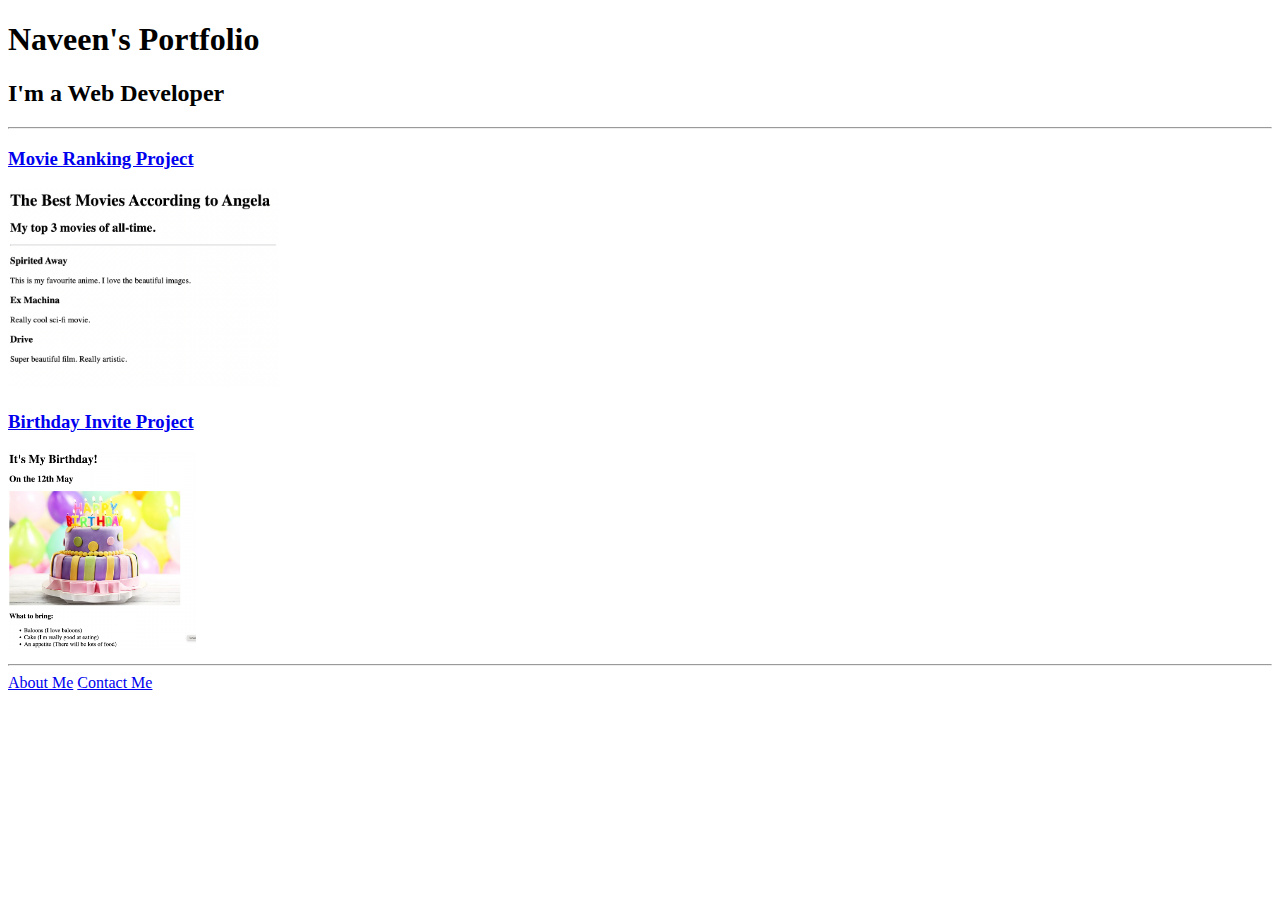
<file: 4.3 HTML Porfolio Project/index.html>
<!-- TODO 1: Create the HTML Boilerplate -->

<!-- TODO 2: Add Your previous projects' HTML into the public folder -->

<!-- TODO 3: Take screenshots of your project previews and add the images to the images folder -->

<!-- TODO 4: Add titles/subtitles etc. -->

<!-- TODO 5: Add a link to the project pages -->

<!-- TODO 6: Add images to show the project previews
HINT for TODO 6: You can use the height attribute set to 200 to make the image smaller:
https://developer.mozilla.org/en-US/docs/Web/HTML/Element/img#attr-height -->

<!-- TODO 7: Add the Contact Me and About Me page links -->

<!DOCTYPE html>
<html lang="en">
<head>
    <meta charset="UTF-8">
    <title>Portfolio</title>
</head>
<body>
    <h1>Naveen's Portfolio</h1>
    <h2>I'm a Web Developer</h2>
    
    <hr/>

    <h3><a href="./public/movie-ranking.html">Movie Ranking Project</a></h3>
    <img src="./assets/images/movie-ranking.png" height="200">

    <a href="./public/birthday-invite.html"><h3>Birthday Invite Project</h3></a>
    <img src="./assets/images/birthday-invite.png" height="200">
    
    <hr/>

    <a href="./public/about.html">About Me</a>
    <a href="./public/contact.html">Contact Me</a>


</body>
</html>
</file>
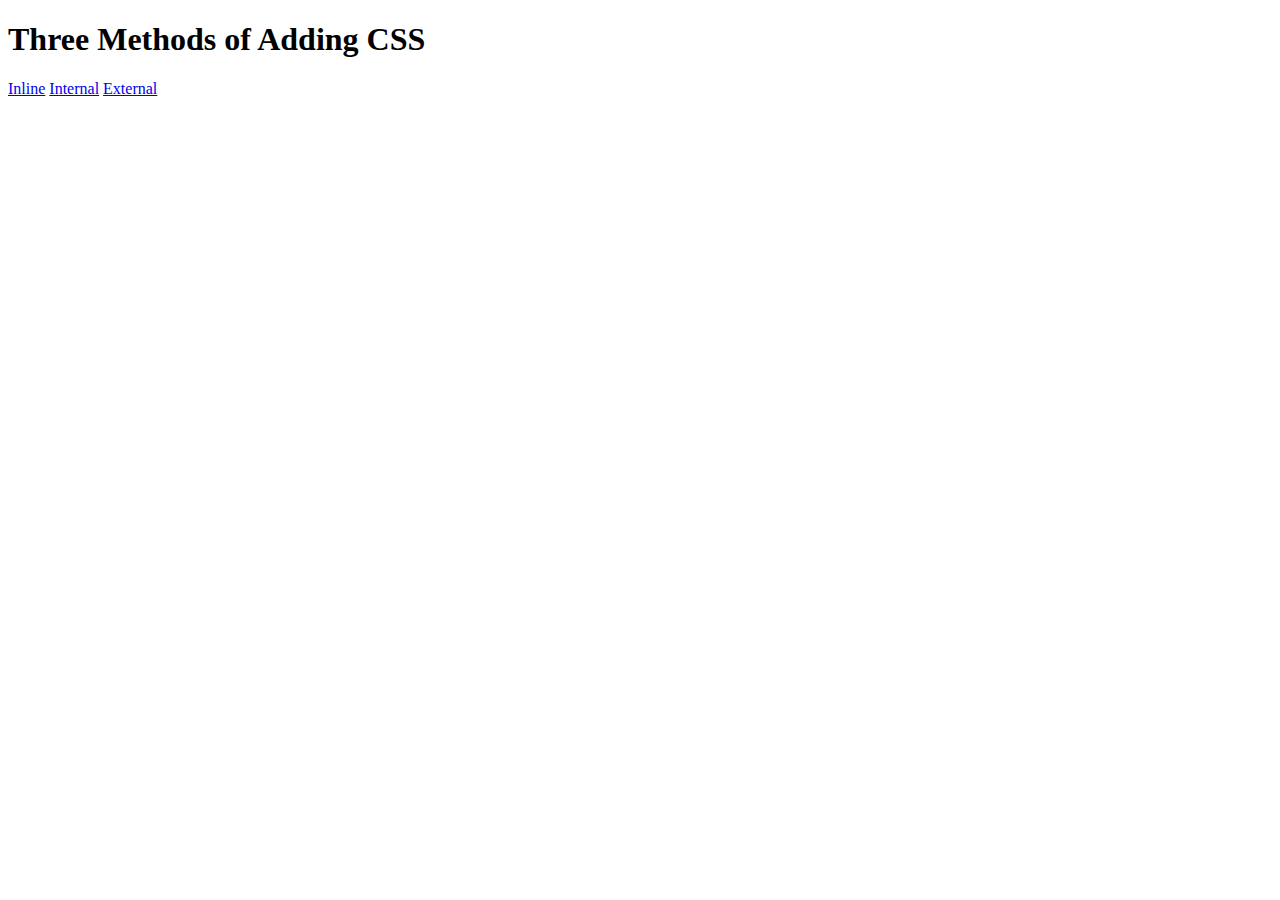
<file: 5.1. Adding CSS/index.html>
<!DOCTYPE html>
<html lang="en">

<head>
  <meta charset="UTF-8">
  <title>Adding CSS</title>
</head>

<body>
  <h1>Three Methods of Adding CSS</h1>
  <!-- Create 3 Links to The 3 Webpages: inline, internal and external -->
   <a href="./inline.html">Inline</a>
   <a href="./internal.html">Internal</a>
   <a href="./external.html">External</a>

</body>

</html>
</file>
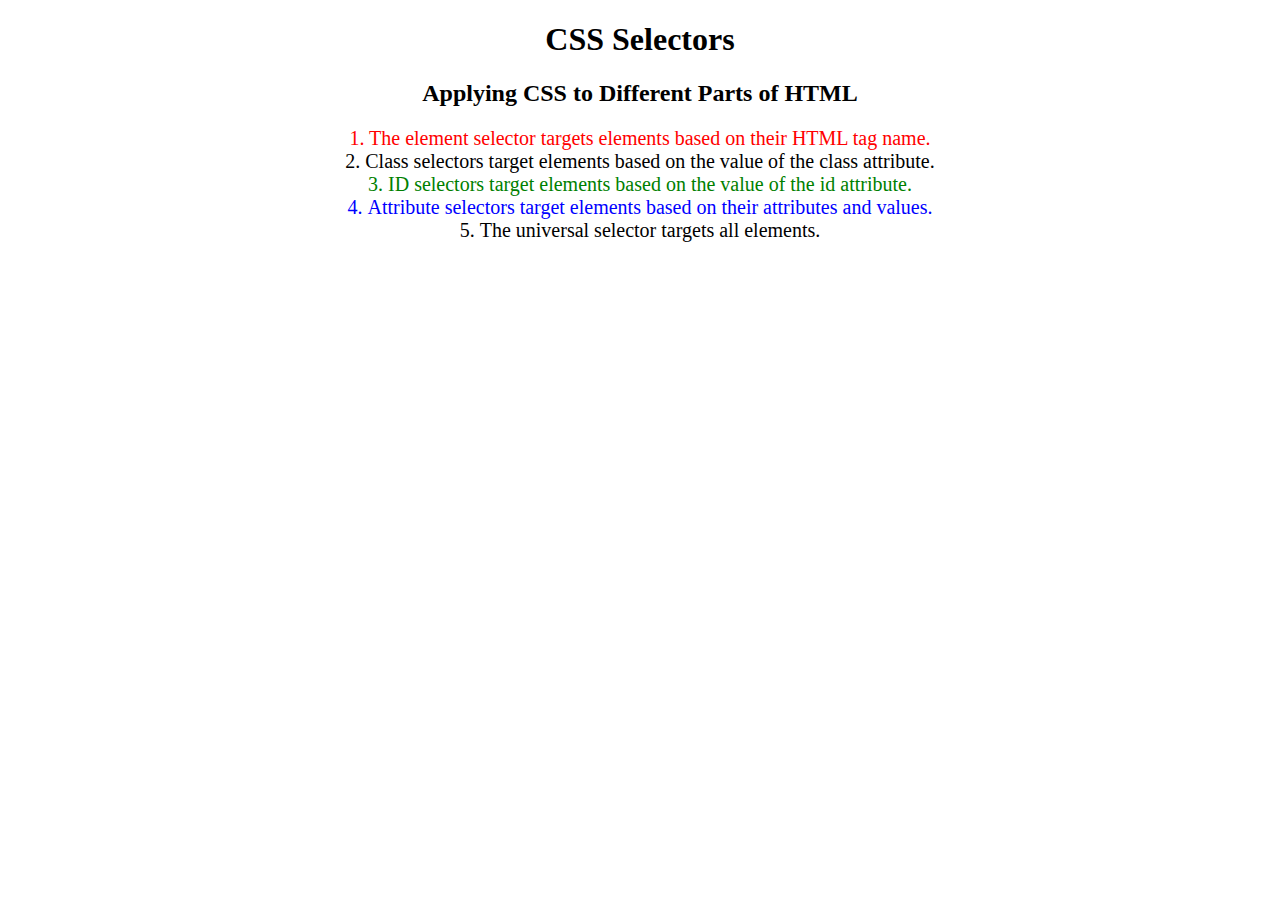
<file: 5.3 CSS Selectors/index.html>
<!DOCTYPE html>
<html lang="en">

<head>
  <meta charset="UTF-8">
  <title>CSS Selectors</title>
  <link rel="stylesheet" href="./style.css" />
</head>

<body>
  <h1>CSS Selectors</h1>
  <h2>Applying CSS to Different Parts of HTML</h2>
  <!-- TODO 1: Set the CSS for all paragraph tags to "color: red" -->
  <p class="note">1. The element selector targets elements based on their HTML tag name.</p>

  <ol>
    <!-- TODO 2: Set the CSS for all elements with a class of "note" to "font-size: 20px" -->
    <li class="note" value="2">Class selectors target elements based on the value of the class attribute.</li>

    <!-- TODO 3: Set the CSS for the element with an id of "id-selector-demo" to "color: green" -->
    <li class="note" id="id-selector-demo" value="3">ID selectors target elements based on the value of the id
      attribute.</li>

    <!-- TODO 4: Set the CSS for the li elements that have the "value" attribute set to "4" to have "color: blue" -->
    <li class="note"  value="4">Attribute selectors target elements based on their attributes and values.</li>

    <!-- TODO 5: Set all elements to have "text-align: center" -->
    <li class="note" value="5">The universal selector targets all elements.</li>
  </ol>
</body>

</html>
</file>
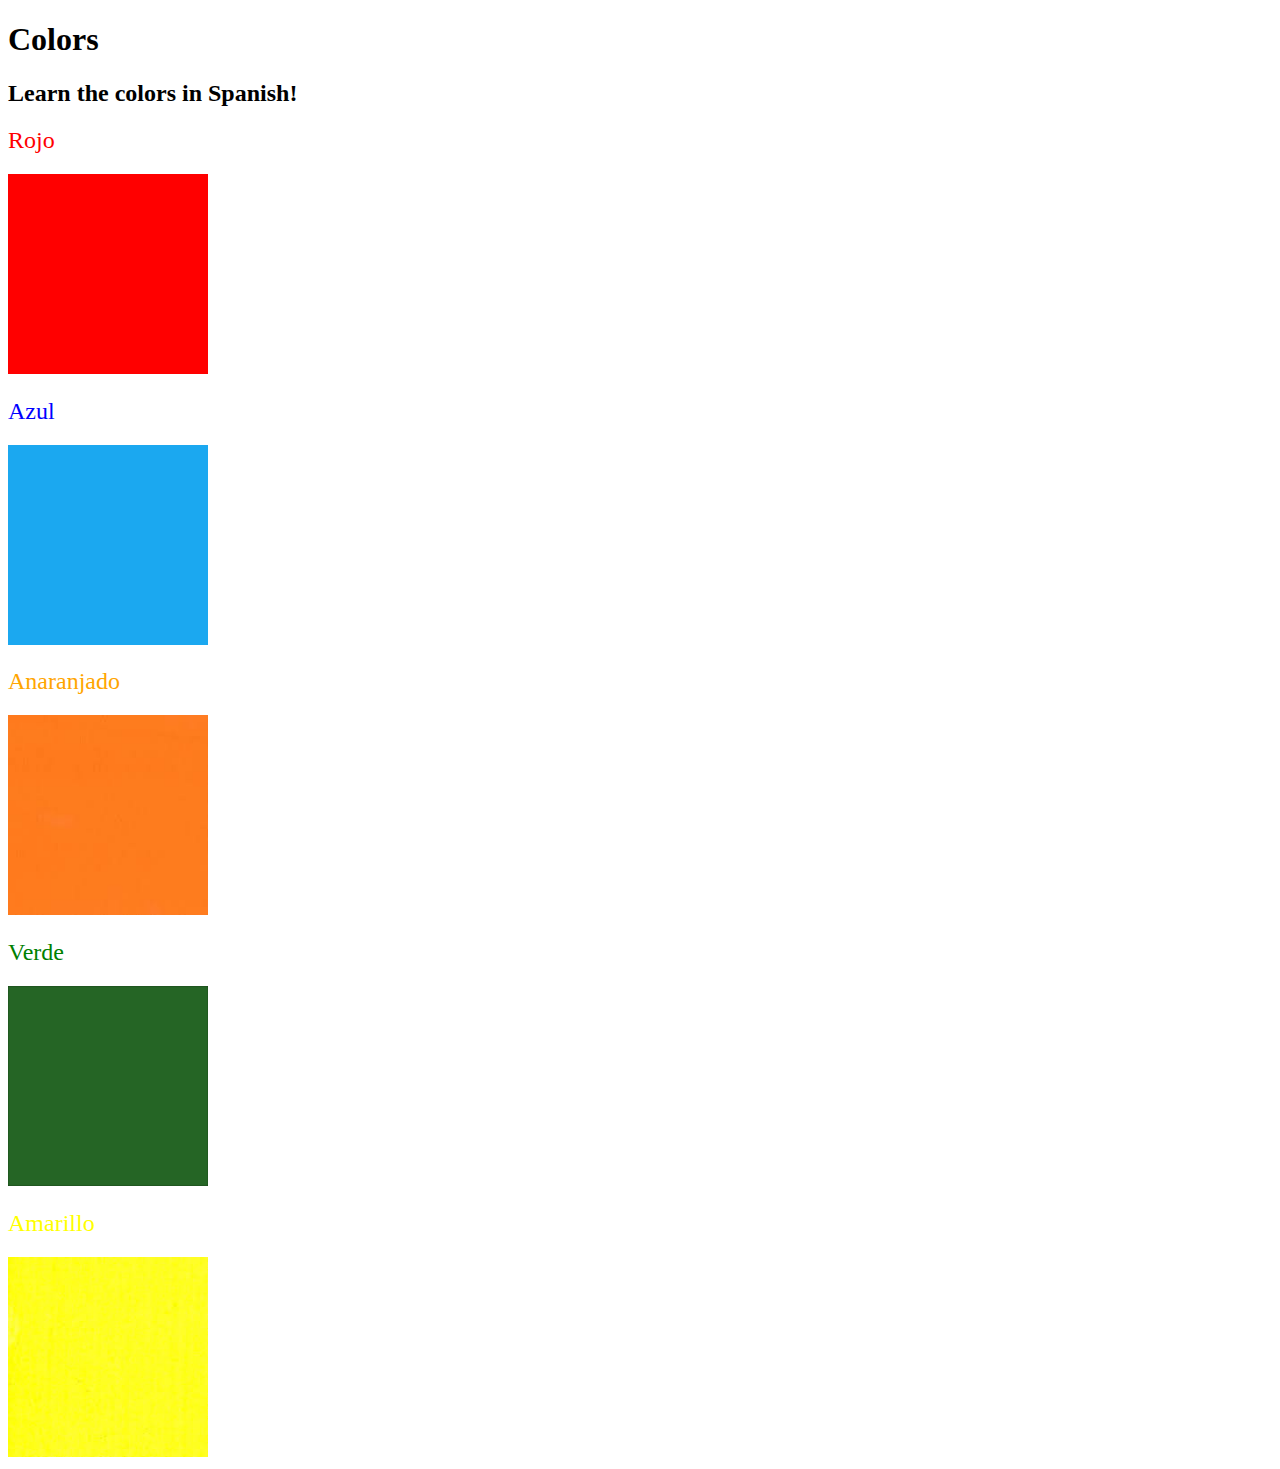
<file: 5.4+Color+Vocab+Project/index.html>
<!DOCTYPE html>
<html lang="en">
  <head>
    <meta charset="UTF-8" />
    <title>Spanish Vocabulary</title>
    <link rel="stylesheet" href="./style.css" />
  </head>

  <body>
    <h1>Colors</h1>
    <h2>Learn the colors in Spanish!</h2>
    <h2 class="color-title" id="red">Rojo</h2>
    <img src="./assets/images/red.png" alt="red" />

    <h2 class="color-title" id="blue">Azul</h2>
    <img src="./assets/images/blue.png" alt="blue" />

    <h2 class="color-title" id="orange">Anaranjado</h2>
    <img src="./assets/images/orange.png" alt="orange" />

    <h2 class="color-title" id="green">Verde</h2>
    <img src="./assets/images/green.png" alt="green" />

    <h2 class="color-title" id="yellow">Amarillo</h2>
    <img src="./assets/images/yellow.png" alt="yellow" />
  </body>
</html>

<!-- 
TODOs
IMPORTANT: You should not need to make ANY CHANGES to index.html
All code should be written in your CSS file.

1. Create a CSS file and incorporate it as an external stylesheet.
2. Use CSS to style each of the color titles to meaning. 
Hint: Use the id to help if you don't know the words in spanish.
3. Use CSS to change all the color titles to have "font-weight: normal;"
4. Use CSS (not HTML) to make all the images 200px heigh and 200px wide. 
Hint: 
https://developer.mozilla.org/en-US/docs/Web/CSS/height
https://developer.mozilla.org/en-US/docs/Web/CSS/width
-->
</file>
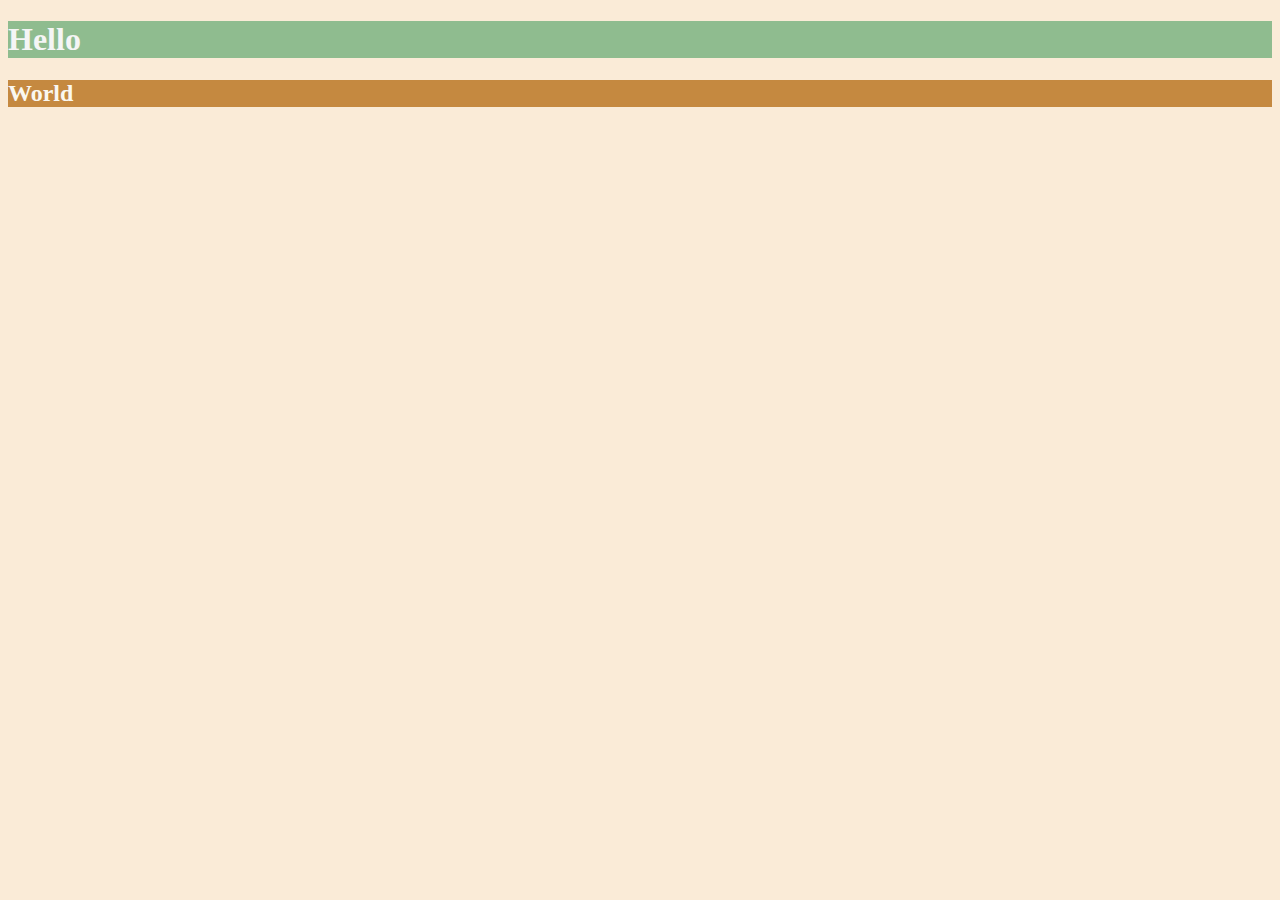
<file: 6.0 CSS Colors/index.html>
<!DOCTYPE html>
<html lang="en">

<head>
  <meta charset="UTF-8">
  <title>Colors</title>
  <style>
  /* Write your CSS code here. */
    /* 1. Make the background of the webpage "antiquewhite"
    2. Make the h1 "whitesmoke"
    3. Make the background of the h1 "darkseagreen"
    4. Make the h2 #FAF8F1
    5. Make the background of the h2 "#C58940" */
    html{
      background-color: antiquewhite;
    }

    h1{
        color: whitesmoke;
        background-color: darkseagreen;
    }

    h2{
      color: #FAF8F1;
      background-color: #C58940;
    }


  </style>
</head>

<body>
  <h1>Hello</h1>
  <h2>World</h2>
</body>

</html>
</file>
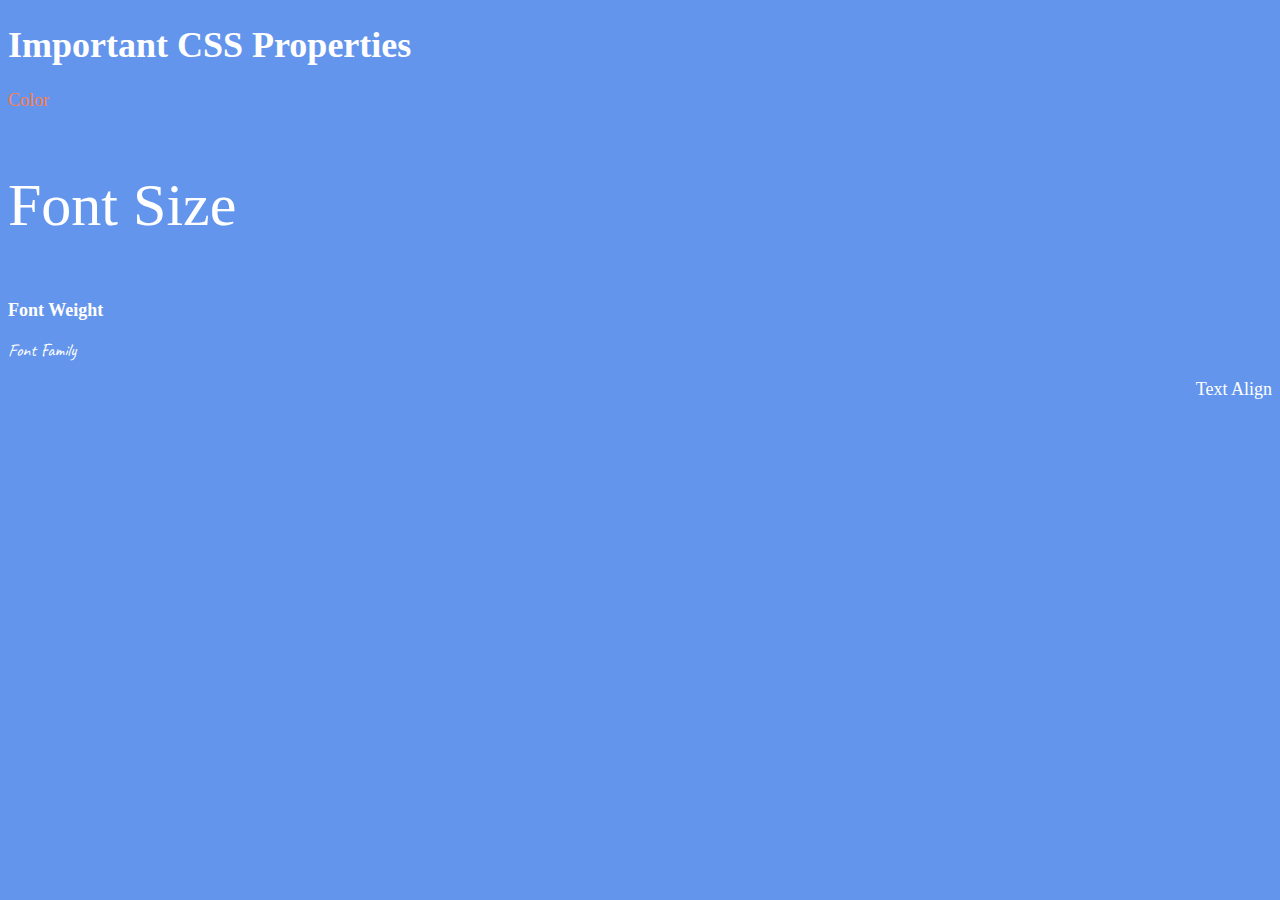
<file: 6.1+Font+Properties/index.html>
<!DOCTYPE html>
<html lang="en">

<head>
  <meta charset="UTF-8">
  <title>CSS Properties</title>
  <style>
    body {
      background-color: cornflowerblue;
      color: white;
      font-size: 18px;
    }

    /* Don't change the CSS above, add Your CSS below */
    #color{
      color: coral;
    }

    #fontsize{
      font-size: 2rem;
    }

    #fontweight{
      font-weight: 900;
    }

    #fontfamily{
      font-family: "Caveat", cursive;
    }

    #textalign{
      text-align: right;
    }

    html{
      font-size: 30px;
    }

  </style>
  <link rel="preconnect" href="https://fonts.googleapis.com">
  <link rel="preconnect" href="https://fonts.gstatic.com" crossorigin>
  <link href="https://fonts.googleapis.com/css2?family=Caveat:wght@400..700&display=swap" rel="stylesheet">
</head>

<body>
  <h1>Important CSS Properties</h1>
  <p id="color">Color</p>
  <p id="fontsize">Font Size</p>
  <p id="fontweight">Font Weight</p>
  <p id="fontfamily">Font Family</p>
  <p id="textalign">Text Align</p>

  <!-- TODOs
  1. Change the color of <p>Color</p> to "coral" color.
  2. Change the font size of <p>Font Size</p> to 2X the size of the root font size.
  3. Change the font weight of <p>Font Weight</p> to 900.
  4. Change the font family of <p>Font Family</p> to the Google font Caveat with regular (400) font weight.
  Link: https://fonts.google.com/specimen/Caveat
  5. Change the <p>Text Align</p> to right align.
  6. Change the the root (html element) font size to 30px -->
</body>

</html>
</file>
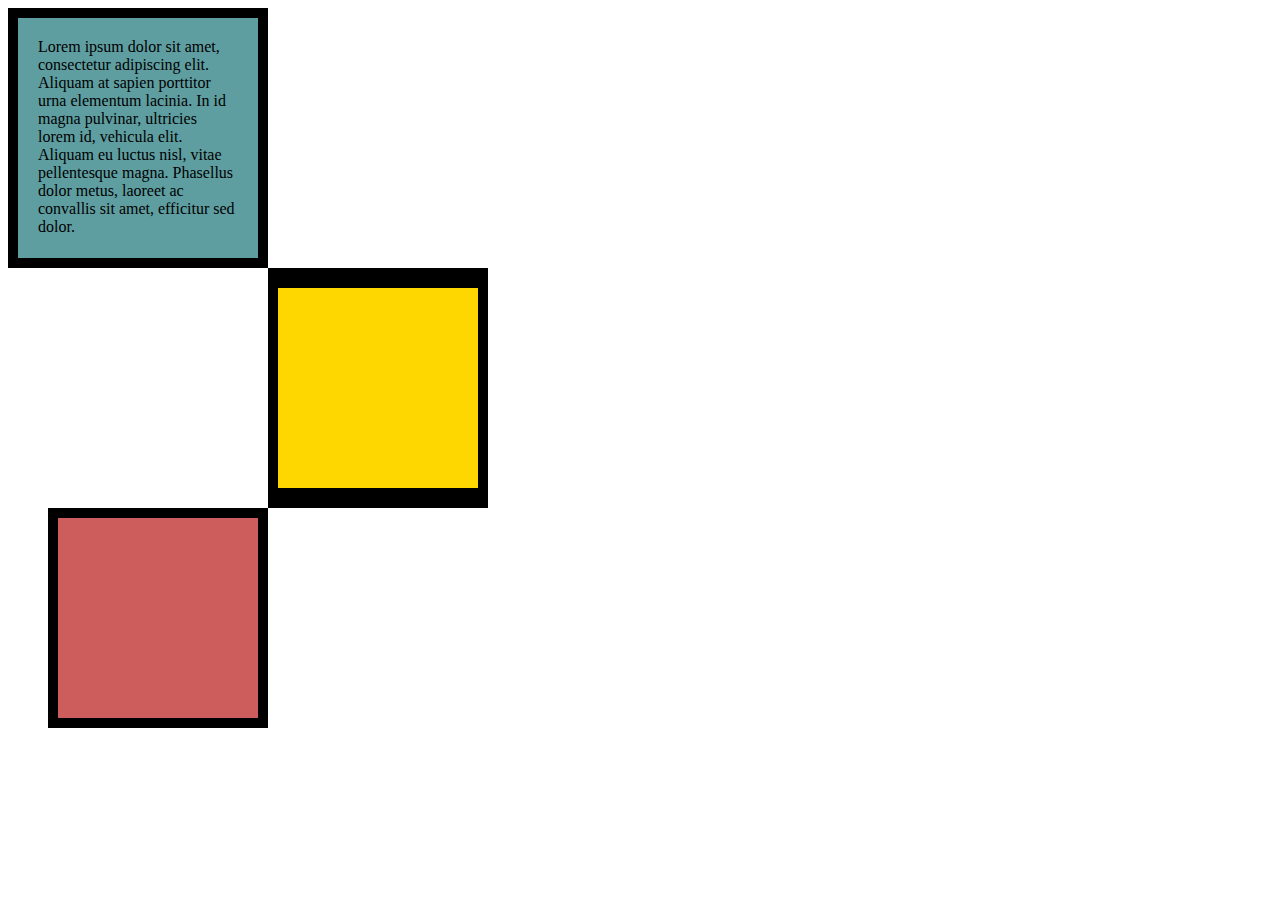
<file: 6.3 CSS Box Model/index.html>
<!DOCTYPE html>
<html lang="en">

<head>
  <meta charset="UTF-8">
  <title>CSS Box Model</title>
  <style>
    /* Write your CSS code here */
    div{
      height: 200px;
      width: 200px;
    }

    #firstBox{
      background-color: cadetblue;
      border: 10.0px solid black;
      padding: 20px;
    }

    #secondBox{
      background-color: gold;
      border: solid black;
      border-width: 20px 10px;
      margin-left: 260px;
    }

    #thirdBox{
      background-color: indianred;
      border: 10px solid black;
      margin-left: 40px;
    }

    p{
      margin: 0px;
    }

  </style>
</head>

<body>


  <!-- TODOs:
1. Create 3 Boxes using the div element.
2. Set their sizes to 200px heigh by 200px wide.
3. Set different background colors for each of the boxes (I used cadetblue, gold and indianred).
4. Add a paragraph <p> element into the first div and add the following words:
    Lorem ipsum dolor sit amet, consectetur adipiscing elit. Aliquam at sapien porttitor urna elementum lacinia. In
    id magna pulvinar, ultricies lorem id, vehicula elit. Aliquam eu luctus nisl, vitae pellentesque magna. Phasellus
    dolor metus, laoreet ac convallis sit amet, efficitur sed dolor.
5. Set the 1st div to have 20px padding all around with a black 10px border.
6. Fix the style of the <p> element to remove all margins.
Hint: Use the CSS inspector in Chrome.
7. Set the 2nd div to have a 20px border on top and bottom and 10px border left and right. (See goal image)
8. Set the 3rd div to have a 10px border 
9. Set the margins for the divs so that each box corner touches the other. (See the goal image)
-->

<div id="firstBox"> 
  <p>Lorem ipsum dolor sit amet, consectetur adipiscing elit. Aliquam at sapien porttitor urna elementum lacinia. In
    id magna pulvinar, ultricies lorem id, vehicula elit. Aliquam eu luctus nisl, vitae pellentesque magna. Phasellus
    dolor metus, laoreet ac convallis sit amet, efficitur sed dolor.</p>
</div>
<div id="secondBox"></div>
<div id="thirdBox"></div>

</body>

</html>
</file>
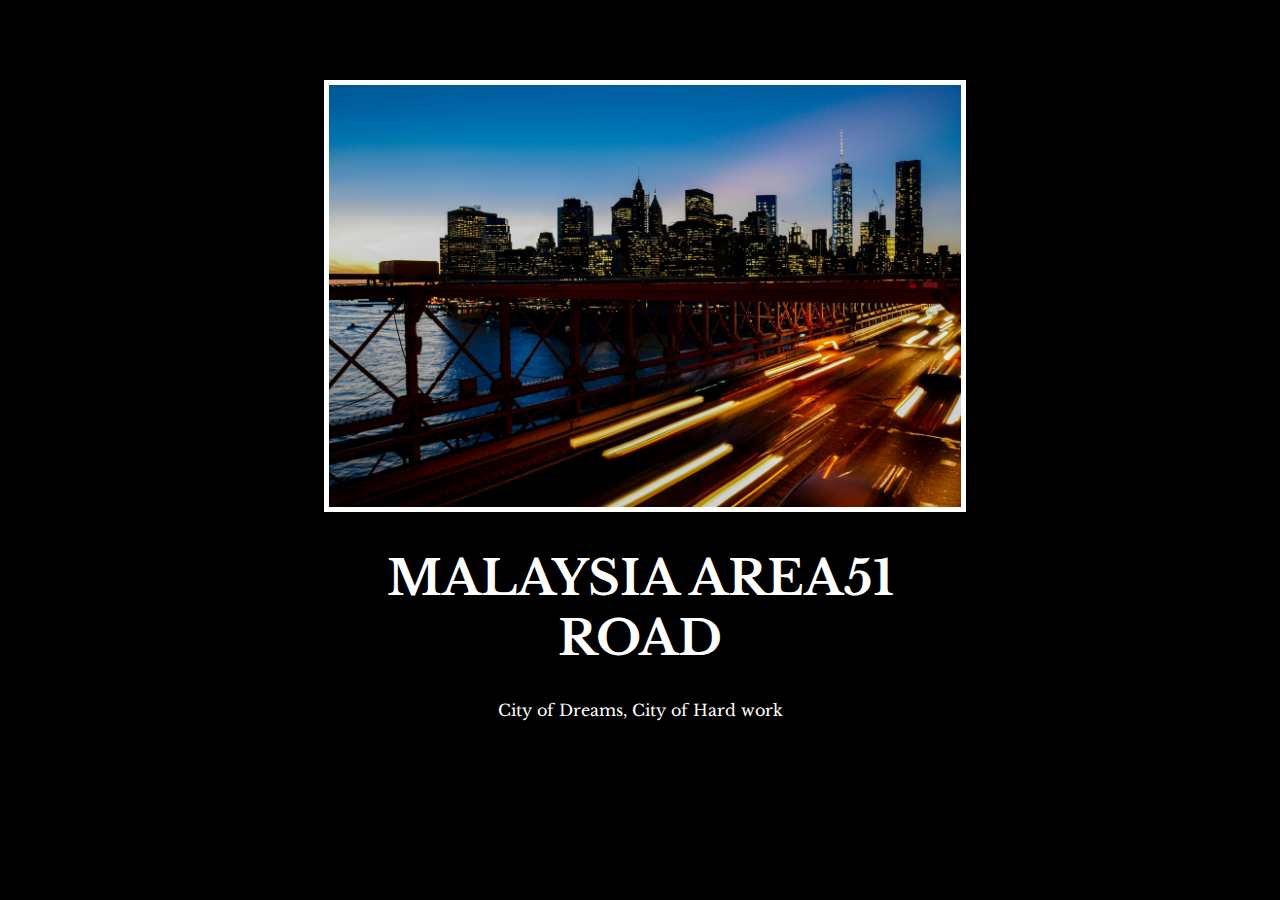
<file: 6.4 Motivation Meme Project/index.html>
<!-- 
  TODO: Create a motivational post website.
Style it how ever you like. 
Look at the goal image for inspiration.
But it must have the following features:
1. The main h1 text should be using the Regular Libre Baskerville Font from Google Fonts:
  https://fonts.google.com/specimen/Libre+Baskerville
2. The text should be white and background black.
3. Add your own image into the images folder inside assets. It should have a 5px white border.
4. The text should be center aligned.
5. Create a div to contain the h1, p and img elements. Adjust the margins so that the image and text are centered on the page. 
  Hint: You horizontally center a div by giving it a width of 50% and a margin-left of 25%.
  Hint: Set the image to have a width of 100% so it fills the div. 
6. Read about the text-transform property on MDN docs to make the h1 uppercase with CSS.
  https://developer.mozilla.org/en-US/docs/Web/CSS/text-transform 
-->

<!DOCTYPE html>
<html lang="en">
<head>
  <meta charset="UTF-8">
  <meta name="viewport" content="width=device-width, initial-scale=1.0">
  <title>Motivational Poster</title>
  <link rel="stylesheet" href="./style.css">
  <link rel="preconnect" href="https://fonts.googleapis.com">
  <link rel="preconnect" href="https://fonts.gstatic.com" crossorigin>
  <link href="https://fonts.googleapis.com/css2?family=Libre+Baskerville:ital,wght@0,400;0,700;1,400&display=swap" rel="stylesheet">
</head>
<body>

  <div id="poster">
    <img class="car-img" src="./assets/images/city.jpg" alt="city">
    <h1>Malaysia Area51 Road</h1>
    <p>City of Dreams, City of Hard work</p>
  </div>
  
</body>
</html>
</file>
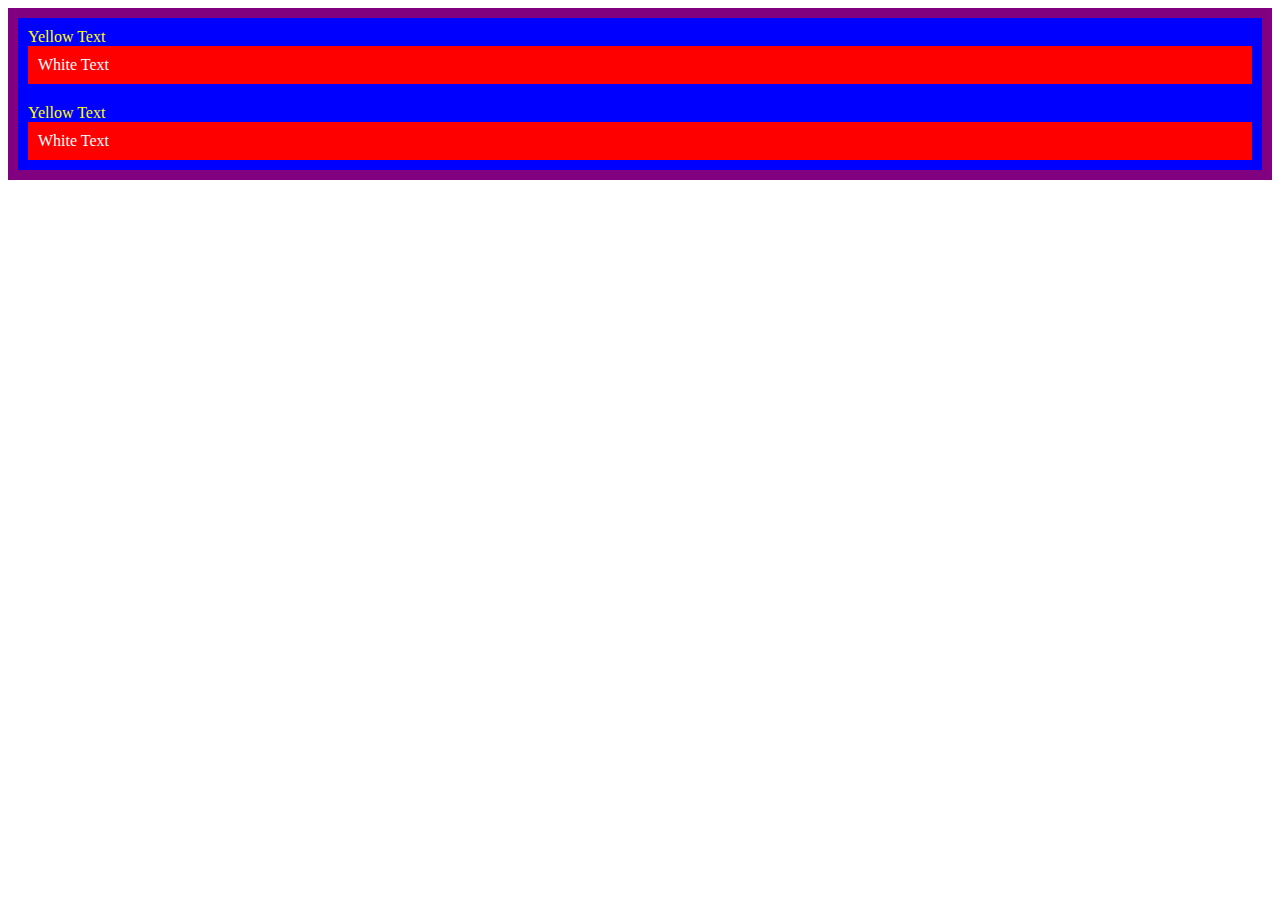
<file: 7.0+CSS+Cascade/index.html>
<!DOCTYPE html>
<html lang="en">

<head>
  <meta charset="UTF-8">
  <title>CSS Cascade</title>
  <link rel="stylesheet" href="./style.css">
</head>

<body>
  <div id="outer-box" class="box">
    <div class="box">
      <p>Yellow Text</p>
      <div class="box inner-box">
        <p class="white-text">White Text</p>
      </div>
    </div>
    <div class="box">
      <p>Yellow Text</p>
      <div class="box inner-box">
        <p class="white-text">White Text</p>
      </div>
    </div>
  </div>
</body>

</html>
</file>
<file: 5.3 CSS Selectors/style.css>
ol {
  margin-left: -40px;
  margin-top: -20px;
  list-style-position: inside;
}

/* Write your CSS below, don't change the rules above. */
p{
  color: red;
}

.note{
  font-size: 20px;
}

#id-selector-demo{
  color: green;
}

li[value="4"]{
  color: blue;
}

*{
  text-align: center;
}
</file>
<file: 5.4+Color+Vocab+Project/style.css>
#red{
    color: red;
}

#blue{
    color:blue;
}

#orange{
    color: orange;
}

#green{
    color: green;
}

#yellow{
    color: yellow;
}

.color-title{
    font-weight: normal;
}

img{
    height: 200px;
    width: 200px;
}
</file>
<file: 6.4 Motivation Meme Project/style.css>
body{
    background-color: black;
}

#poster{
    margin-left: 25%;
    margin-top: 80px;
    width: 50%;
    font-family: "Libre Baskerville", serif;
    color: white;
    text-align: center;
}

.car-img{
    width: 100%;
    border: 5px solid white;
}

h1{
    text-transform: uppercase;
    font-size: 3rem;
}
</file>
<file: 7.0+CSS+Cascade/style.css>
/* Don't change the existing CSS. */

.box {
  background-color: blue;
  padding: 10px;
}

p {
  color: yellow;
  margin: 0;
  padding: 0;
}

.white-text{
  color: White;
}

.inner-box{
  background-color: red;
}

#outer-box{
  background-color: purple;
  
}
</file>
